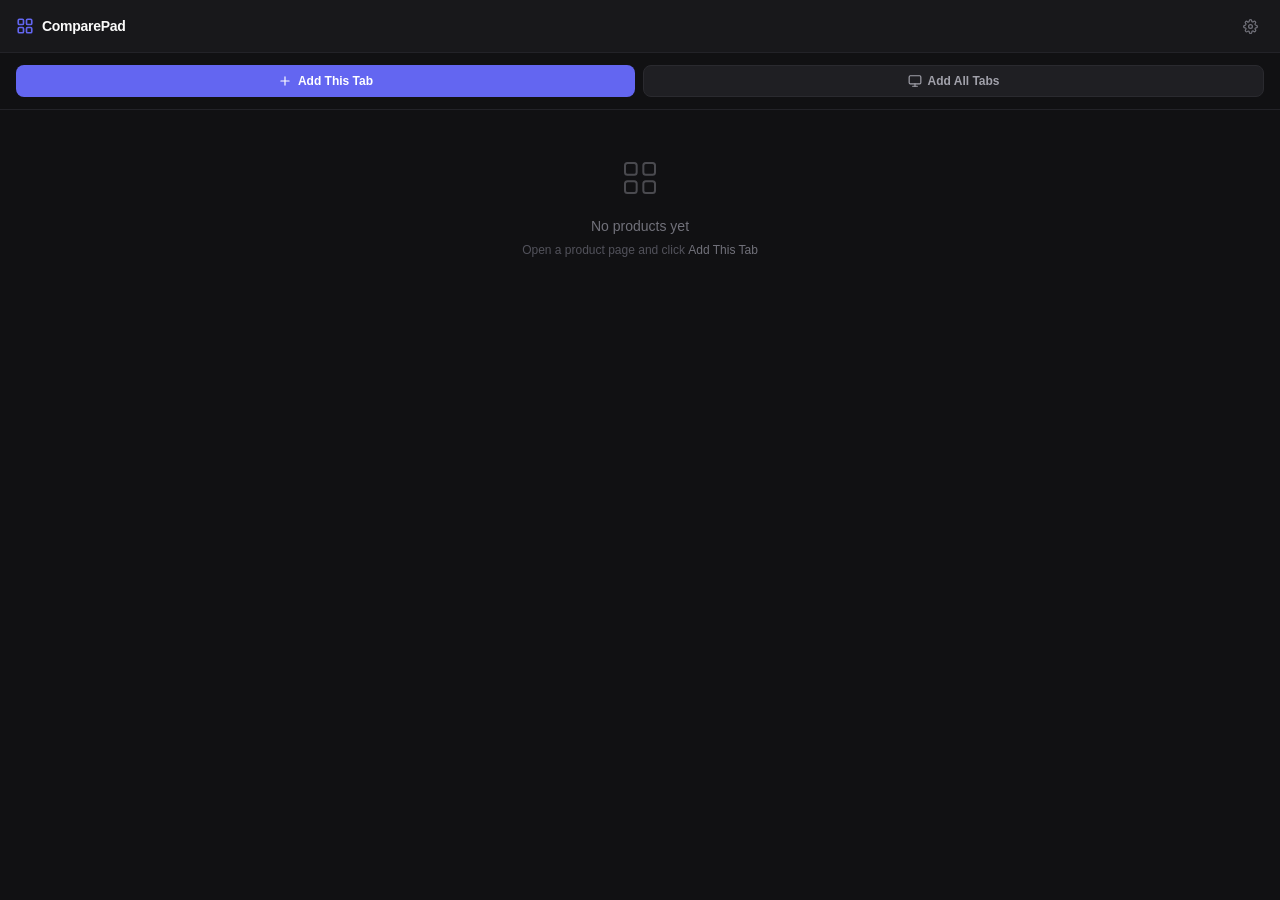
<file: sidebar/sidebar.html>
<!DOCTYPE html>
<html lang="en">
<head>
  <meta charset="UTF-8">
  <meta name="viewport" content="width=device-width, initial-scale=1.0">
  <title>ComparePad</title>
  <link rel="stylesheet" href="sidebar.css">
</head>
<body>

  <!-- ── Header ── -->
  <header>
    <div class="logo">
      <svg width="18" height="18" viewBox="0 0 24 24" fill="none" stroke="currentColor" stroke-width="2.2" stroke-linecap="round" stroke-linejoin="round">
        <rect x="3" y="3" width="7" height="7" rx="1.5"/>
        <rect x="14" y="3" width="7" height="7" rx="1.5"/>
        <rect x="3" y="14" width="7" height="7" rx="1.5"/>
        <rect x="14" y="14" width="7" height="7" rx="1.5"/>
      </svg>
      <span>ComparePad</span>
    </div>
    <button id="settings-btn" class="icon-btn" title="Settings">
      <svg width="15" height="15" viewBox="0 0 24 24" fill="none" stroke="currentColor" stroke-width="2" stroke-linecap="round" stroke-linejoin="round">
        <circle cx="12" cy="12" r="3"/>
        <path d="M19.4 15a1.65 1.65 0 00.33 1.82l.06.06a2 2 0 01-2.83 2.83l-.06-.06a1.65 1.65 0 00-1.82-.33 1.65 1.65 0 00-1 1.51V21a2 2 0 01-4 0v-.09A1.65 1.65 0 009 19.4a1.65 1.65 0 00-1.82.33l-.06.06a2 2 0 01-2.83-2.83l.06-.06A1.65 1.65 0 004.68 15a1.65 1.65 0 00-1.51-1H3a2 2 0 010-4h.09A1.65 1.65 0 004.6 9a1.65 1.65 0 00-.33-1.82l-.06-.06a2 2 0 012.83-2.83l.06.06A1.65 1.65 0 009 4.68a1.65 1.65 0 001-1.51V3a2 2 0 014 0v.09a1.65 1.65 0 001 1.51 1.65 1.65 0 001.82-.33l.06-.06a2 2 0 012.83 2.83l-.06.06A1.65 1.65 0 0019.4 9a1.65 1.65 0 001.51 1H21a2 2 0 010 4h-.09a1.65 1.65 0 00-1.51 1z"/>
      </svg>
    </button>
  </header>

  <!-- ── Add Product Actions ── -->
  <div class="actions-bar">
    <button id="add-tab-btn" class="action-btn">
      <svg width="14" height="14" viewBox="0 0 24 24" fill="none" stroke="currentColor" stroke-width="2" stroke-linecap="round" stroke-linejoin="round">
        <line x1="12" y1="5" x2="12" y2="19"/>
        <line x1="5" y1="12" x2="19" y2="12"/>
      </svg>
      Add This Tab
    </button>
    <button id="add-window-btn" class="action-btn action-btn--secondary">
      <svg width="14" height="14" viewBox="0 0 24 24" fill="none" stroke="currentColor" stroke-width="2" stroke-linecap="round" stroke-linejoin="round">
        <rect x="2" y="3" width="20" height="14" rx="2"/>
        <line x1="8" y1="21" x2="16" y2="21"/>
        <line x1="12" y1="17" x2="12" y2="21"/>
      </svg>
      Add All Tabs
    </button>
  </div>

  <!-- ── Product Cards ── -->
  <div id="products-list"></div>

  <!-- ── Empty State ── -->
  <div id="empty-state">
    <div class="empty-icon">
      <svg width="40" height="40" viewBox="0 0 24 24" fill="none" stroke="currentColor" stroke-width="1.2" stroke-linecap="round" stroke-linejoin="round" opacity="0.4">
        <rect x="3" y="3" width="7" height="7" rx="1.5"/>
        <rect x="14" y="3" width="7" height="7" rx="1.5"/>
        <rect x="3" y="14" width="7" height="7" rx="1.5"/>
        <rect x="14" y="14" width="7" height="7" rx="1.5"/>
      </svg>
    </div>
    <p class="empty-title">No products yet</p>
    <p class="empty-sub">Open a product page and click <strong>Add This Tab</strong></p>
  </div>

  <!-- ── Compare Button ── -->
  <div id="compare-section" class="hidden">
    <button id="compare-btn">
      <svg width="15" height="15" viewBox="0 0 24 24" fill="none" stroke="currentColor" stroke-width="2" stroke-linecap="round" stroke-linejoin="round">
        <polygon points="13 2 3 14 12 14 11 22 21 10 12 10 13 2"/>
      </svg>
      Compare with AI
    </button>
  </div>

  <!-- ── Loading ── -->
  <div id="loading" class="hidden">
    <div class="loader">
      <div class="loader-dot"></div>
      <div class="loader-dot"></div>
      <div class="loader-dot"></div>
    </div>
    <span class="loader-text">Analyzing products...</span>
  </div>

  <!-- ── Results ── -->
  <div id="results-container" class="hidden">
    <div class="results-header">
      <span>Comparison</span>
      <button id="results-clear" class="icon-btn" title="Clear results">
        <svg width="14" height="14" viewBox="0 0 24 24" fill="none" stroke="currentColor" stroke-width="2" stroke-linecap="round" stroke-linejoin="round">
          <line x1="18" y1="6" x2="6" y2="18"/>
          <line x1="6" y1="6" x2="18" y2="18"/>
        </svg>
      </button>
    </div>
    <div id="results-body"></div>
  </div>

  <!-- ── Chat ── -->
  <div id="chat-section" class="hidden">
    <div class="chat-divider">
      <span>Follow-up Chat</span>
    </div>
    <div id="chat-messages"></div>
  </div>

  <!-- ── Chat Input (sticky bottom) ── -->
  <div id="chat-input-bar" class="hidden">
    <input type="text" id="chat-input" placeholder="Ask a follow-up question..." autocomplete="off">
    <button id="chat-send" title="Send">
      <svg width="16" height="16" viewBox="0 0 24 24" fill="none" stroke="currentColor" stroke-width="2.5" stroke-linecap="round" stroke-linejoin="round">
        <line x1="12" y1="19" x2="12" y2="5"/>
        <polyline points="5 12 12 5 19 12"/>
      </svg>
    </button>
  </div>

  <!-- ── Settings Modal ── -->
  <div id="settings-overlay" class="modal-overlay hidden">
    <div class="modal">
      <div class="modal-header">
        <h2>Settings</h2>
        <button id="settings-close" class="icon-btn" title="Close">
          <svg width="16" height="16" viewBox="0 0 24 24" fill="none" stroke="currentColor" stroke-width="2" stroke-linecap="round" stroke-linejoin="round">
            <line x1="18" y1="6" x2="6" y2="18"/>
            <line x1="6" y1="6" x2="18" y2="18"/>
          </svg>
        </button>
      </div>
      <div class="modal-body">
        <label class="field">
          <span class="field-label">Gemini API Key</span>
          <input type="password" id="api-key-input" placeholder="AIza..." autocomplete="off" spellcheck="false">
        </label>
        <p class="field-hint">Leave blank to use our default server (usage limits apply), or enter your own <a href="https://aistudio.google.com/apikey" target="_blank" rel="noopener">Gemini API key</a> for unlimited free queries.</p>
      </div>
      <div class="modal-footer">
        <button id="save-key-btn" class="btn-primary">Save Key</button>
        <div id="key-status" class="hidden"></div>
      </div>
    </div>
  </div>

  <!-- ── Error Toast ── -->
  <div id="toast" class="hidden"></div>

  <script src="marked.min.js"></script>
  <script src="sidebar.js"></script>
</body>
</html>
</file>
<file: sidebar/sidebar.css>
*,
*::before,
*::after {
  margin: 0;
  padding: 0;
  box-sizing: border-box;
}

:root {
  --bg-0: #111113;
  --bg-1: #18181b;
  --bg-2: #1f1f23;
  --bg-3: #27272b;
  --bg-hover: #2e2e33;
  --border: #2a2a2f;
  --border-subtle: #232328;
  --text-0: #fafafa;
  --text-1: #a1a1aa;
  --text-2: #71717a;
  --text-3: #52525b;
  --accent: #6366f1;
  --accent-hover: #818cf8;
  --accent-dim: rgba(99, 102, 241, 0.12);
  --green: #22c55e;
  --green-dim: rgba(34, 197, 94, 0.12);
  --red: #ef4444;
  --red-dim: rgba(239, 68, 68, 0.1);
  --radius: 8px;
  --radius-lg: 12px;
  --ease: cubic-bezier(0.4, 0, 0.2, 1);
}

body {
  font-family: -apple-system, BlinkMacSystemFont, "Segoe UI", "Inter", Roboto, Helvetica, Arial, sans-serif;
  background: var(--bg-0);
  color: var(--text-1);
  font-size: 13px;
  line-height: 1.5;
  min-height: 100vh;
  overflow-y: auto !important;
  overflow-x: hidden;
}

/* ── Header ── */

header {
  display: flex;
  align-items: center;
  justify-content: space-between;
  padding: 12px 16px;
  background: var(--bg-1);
  border-bottom: 1px solid var(--border-subtle);
  position: sticky;
  top: 0;
  z-index: 50;
}

.logo {
  display: flex;
  align-items: center;
  gap: 8px;
}

.logo svg {
  color: var(--accent);
}

.logo span {
  font-size: 14px;
  font-weight: 600;
  color: var(--text-0);
  letter-spacing: -0.02em;
}

.icon-btn {
  display: flex;
  align-items: center;
  justify-content: center;
  width: 28px;
  height: 28px;
  border: none;
  border-radius: 6px;
  background: transparent;
  color: var(--text-2);
  cursor: pointer;
  transition: background 150ms var(--ease), color 150ms var(--ease);
}

.icon-btn:hover {
  background: var(--bg-3);
  color: var(--text-0);
}

/* ── Actions Bar ── */

.actions-bar {
  display: flex;
  gap: 8px;
  padding: 12px 16px;
  border-bottom: 1px solid var(--border-subtle);
}

.action-btn {
  flex: 1;
  display: flex;
  align-items: center;
  justify-content: center;
  gap: 6px;
  padding: 8px 12px;
  background: var(--accent);
  color: #fff;
  border: none;
  border-radius: var(--radius);
  font-size: 12px;
  font-weight: 550;
  font-family: inherit;
  cursor: pointer;
  transition: opacity 150ms var(--ease), transform 80ms var(--ease);
}

.action-btn:hover {
  opacity: 0.88;
}

.action-btn:active {
  transform: scale(0.97);
}

.action-btn--secondary {
  background: var(--bg-2);
  color: var(--text-1);
  border: 1px solid var(--border);
}

.action-btn--secondary:hover {
  background: var(--bg-3);
  color: var(--text-0);
  opacity: 1;
}

.action-btn:disabled {
  opacity: 0.4;
  cursor: not-allowed;
  transform: none;
}

/* ── Product Cards ── */

#products-list {
  display: flex;
  flex-direction: column;
  gap: 1px;
  background: var(--border-subtle);
}

.product-card {
  display: flex;
  align-items: center;
  gap: 10px;
  padding: 10px 16px;
  background: var(--bg-1);
  transition: background 120ms var(--ease);
  animation: fadeIn 200ms var(--ease);
}

@keyframes fadeIn {
  from { opacity: 0; transform: translateY(-4px); }
  to { opacity: 1; transform: translateY(0); }
}

.product-card:hover {
  background: var(--bg-2);
}

.product-card__icon {
  width: 36px;
  height: 36px;
  border-radius: 8px;
  background: var(--bg-3);
  flex-shrink: 0;
  overflow: hidden;
  display: flex;
  align-items: center;
  justify-content: center;
}

.product-card__icon img {
  width: 100%;
  height: 100%;
  object-fit: cover;
}

.product-card__icon svg {
  color: var(--text-3);
}

.product-card__info {
  flex: 1;
  min-width: 0;
}

.product-card__name {
  font-size: 13px;
  font-weight: 500;
  color: var(--text-0);
  white-space: nowrap;
  overflow: hidden;
  text-overflow: ellipsis;
  line-height: 1.3;
}

.product-card__price {
  font-size: 12px;
  font-weight: 600;
  color: var(--green);
  line-height: 1.3;
}

.product-card__remove {
  display: flex;
  align-items: center;
  justify-content: center;
  width: 24px;
  height: 24px;
  border: none;
  border-radius: 6px;
  background: transparent;
  color: var(--text-3);
  cursor: pointer;
  flex-shrink: 0;
  transition: background 120ms var(--ease), color 120ms var(--ease);
  opacity: 0;
}

.product-card:hover .product-card__remove {
  opacity: 1;
}

.product-card__remove:hover {
  background: var(--red-dim);
  color: var(--red);
}

/* ── Empty State ── */

#empty-state {
  display: flex;
  flex-direction: column;
  align-items: center;
  justify-content: center;
  padding: 48px 24px;
  text-align: center;
}

#empty-state.hidden {
  display: none;
}

.empty-icon {
  margin-bottom: 12px;
}

.empty-title {
  font-size: 14px;
  font-weight: 500;
  color: var(--text-2);
  margin-bottom: 4px;
}

.empty-sub {
  font-size: 12px;
  color: var(--text-3);
  line-height: 1.5;
}

.empty-sub strong {
  color: var(--text-2);
  font-weight: 500;
}

/* ── Compare Section ── */

#compare-section {
  padding: 12px 16px;
  border-top: 1px solid var(--border-subtle);
}

#compare-btn {
  display: flex;
  align-items: center;
  justify-content: center;
  gap: 8px;
  width: 100%;
  padding: 10px;
  background: var(--accent);
  color: #fff;
  border: none;
  border-radius: var(--radius);
  font-size: 13px;
  font-weight: 600;
  font-family: inherit;
  cursor: pointer;
  transition: opacity 150ms var(--ease), transform 80ms var(--ease);
}

#compare-btn:hover {
  opacity: 0.88;
}

#compare-btn:active {
  transform: scale(0.98);
}

#compare-btn:disabled {
  opacity: 0.4;
  cursor: not-allowed;
  transform: none;
}

/* ── Loading ── */

#loading {
  display: flex;
  flex-direction: column;
  align-items: center;
  gap: 14px;
  padding: 32px 16px;
}

.loader {
  display: flex;
  gap: 6px;
}

.loader-dot {
  width: 8px;
  height: 8px;
  border-radius: 50%;
  background: var(--accent);
  animation: pulse 1.4s infinite ease-in-out;
}

.loader-dot:nth-child(2) { animation-delay: 0.2s; }
.loader-dot:nth-child(3) { animation-delay: 0.4s; }

@keyframes pulse {
  0%, 80%, 100% { transform: scale(0.5); opacity: 0.3; }
  40% { transform: scale(1); opacity: 1; }
}

.loader-text {
  font-size: 12px;
  color: var(--text-2);
}

/* ── Results ── */

#results-container {
  display: block;
  height: auto;
  min-height: min-content;
  max-height: none;
  overflow: visible;
}

.results-header {
  display: flex;
  align-items: center;
  justify-content: space-between;
  padding: 10px 16px;
  border-top: 1px solid var(--border-subtle);
  border-bottom: 1px solid var(--border-subtle);
  background: var(--bg-1);
}

.results-header span {
  font-size: 11px;
  font-weight: 600;
  text-transform: uppercase;
  letter-spacing: 0.06em;
  color: var(--text-2);
}

#results-body {
  padding: 16px;
  overflow: visible;
  height: auto;
  min-height: min-content;
  max-height: none;
  font-size: 13px;
  line-height: 1.7;
  color: var(--text-1);
  word-wrap: break-word;
  overflow-wrap: break-word;
}

/* ── Markdown rendered content ── */

#results-body * {
  white-space: normal;
  overflow-wrap: break-word;
}

#results-body h1,
#results-body h2,
#results-body h3 {
  color: var(--text-0);
  margin: 16px 0 8px;
  line-height: 1.3;
}

#results-body h1:first-child,
#results-body h2:first-child,
#results-body h3:first-child {
  margin-top: 0;
}

#results-body h1 { font-size: 15px; }
#results-body h2 { font-size: 14px; }
#results-body h3 { font-size: 13px; }

#results-body p {
  margin: 8px 0;
}

#results-body p:first-child {
  margin-top: 0;
}

#results-body strong,
#results-body b {
  color: var(--text-0);
  font-weight: 600;
}

#results-body em {
  font-style: italic;
  color: var(--text-1);
}

#results-body table {
  width: 100%;
  border-collapse: collapse;
  margin: 12px 0;
  font-size: 12px;
}

#results-body th {
  text-align: left;
  padding: 8px 10px;
  background: var(--bg-3);
  border: 1px solid var(--border);
  font-weight: 600;
  font-size: 11px;
  color: var(--text-0);
  letter-spacing: 0.02em;
}

#results-body td {
  padding: 7px 10px;
  border: 1px solid var(--border);
  color: var(--text-1);
}

#results-body tr:nth-child(even) td {
  background: var(--bg-2);
}

#results-body ul,
#results-body ol {
  padding-left: 20px;
  margin: 8px 0;
}

#results-body li {
  margin-bottom: 4px;
}

#results-body code {
  background: var(--bg-3);
  padding: 2px 5px;
  border-radius: 4px;
  font-size: 12px;
  font-family: "SF Mono", "Fira Code", monospace;
}

#results-body pre {
  background: var(--bg-3);
  padding: 12px;
  border-radius: var(--radius);
  overflow-x: auto;
  margin: 10px 0;
}

#results-body pre code {
  background: none;
  padding: 0;
}

#results-body hr {
  border: none;
  border-top: 1px solid var(--border);
  margin: 16px 0;
}

#results-body a {
  color: var(--accent-hover);
  text-decoration: none;
}

#results-body a:hover {
  text-decoration: underline;
}

.results-error {
  padding: 16px;
  color: var(--red);
  font-size: 13px;
  line-height: 1.6;
  white-space: pre-wrap;
}

.results-model {
  margin-top: 14px;
  padding: 6px 10px;
  background: var(--bg-2);
  border-radius: 6px;
  font-size: 11px;
  color: var(--text-3);
}

.results-model strong {
  color: var(--text-2);
  font-weight: 600;
}

/* ── Google Shopping link buttons ── */

#results-body a[href*="google.com/search?tbm=shop"],
.chat-bubble--ai a[href*="google.com/search?tbm=shop"] {
  display: inline-block;
  padding: 7px 16px;
  margin: 4px 4px 4px 0;
  background: var(--accent-dim);
  border: 1px solid var(--accent);
  border-radius: 20px;
  color: var(--accent-hover);
  font-size: 12px;
  font-weight: 500;
  text-decoration: none;
  transition: background 150ms var(--ease), color 150ms var(--ease);
}

#results-body a[href*="google.com/search?tbm=shop"]:hover,
.chat-bubble--ai a[href*="google.com/search?tbm=shop"]:hover {
  background: var(--accent);
  color: #fff;
  text-decoration: none;
}

/* ── Modal ── */

.modal-overlay {
  position: fixed;
  inset: 0;
  background: rgba(0, 0, 0, 0.65);
  display: flex;
  align-items: center;
  justify-content: center;
  z-index: 200;
  animation: fadeOverlay 150ms var(--ease);
}

@keyframes fadeOverlay {
  from { opacity: 0; }
  to { opacity: 1; }
}

.modal {
  background: var(--bg-1);
  border: 1px solid var(--border);
  border-radius: var(--radius-lg);
  width: calc(100% - 32px);
  max-width: 340px;
  animation: scaleIn 200ms var(--ease);
}

@keyframes scaleIn {
  from { opacity: 0; transform: scale(0.95); }
  to { opacity: 1; transform: scale(1); }
}

.modal-header {
  display: flex;
  align-items: center;
  justify-content: space-between;
  padding: 16px 16px 12px;
}

.modal-header h2 {
  font-size: 15px;
  font-weight: 600;
  color: var(--text-0);
}

.modal-body {
  padding: 0 16px;
}

.field {
  display: flex;
  flex-direction: column;
  gap: 6px;
}

.field-label {
  font-size: 12px;
  font-weight: 500;
  color: var(--text-2);
}

.field input {
  width: 100%;
  padding: 9px 12px;
  background: var(--bg-0);
  border: 1px solid var(--border);
  border-radius: var(--radius);
  color: var(--text-0);
  font-size: 13px;
  font-family: inherit;
  outline: none;
  transition: border-color 150ms var(--ease);
}

.field input:focus {
  border-color: var(--accent);
}

.field input::placeholder {
  color: var(--text-3);
}

.field-hint {
  margin-top: 8px;
  font-size: 11px;
  color: var(--text-3);
  line-height: 1.5;
}

.field-hint a {
  color: var(--accent-hover);
  text-decoration: none;
}

.field-hint a:hover {
  text-decoration: underline;
}

.modal-footer {
  padding: 16px;
}

.btn-primary {
  display: block;
  width: 100%;
  padding: 9px;
  background: var(--accent);
  color: #fff;
  border: none;
  border-radius: var(--radius);
  font-size: 13px;
  font-weight: 600;
  font-family: inherit;
  cursor: pointer;
  transition: opacity 150ms var(--ease);
}

.btn-primary:hover {
  opacity: 0.88;
}

#key-status {
  margin-top: 8px;
  padding: 7px 10px;
  border-radius: 6px;
  font-size: 12px;
  text-align: center;
}

#key-status.success {
  background: var(--green-dim);
  color: var(--green);
}

#key-status.error {
  background: var(--red-dim);
  color: var(--red);
}

/* ── Chat Section ── */

.chat-divider {
  display: flex;
  align-items: center;
  gap: 10px;
  padding: 12px 16px 4px;
}

.chat-divider::before,
.chat-divider::after {
  content: "";
  flex: 1;
  height: 1px;
  background: var(--border);
}

.chat-divider span {
  font-size: 10px;
  font-weight: 600;
  text-transform: uppercase;
  letter-spacing: 0.08em;
  color: var(--text-3);
  white-space: nowrap;
}

#chat-messages {
  display: flex;
  flex-direction: column;
  gap: 8px;
  padding: 12px 16px 16px;
}

/* ── Chat Bubbles ── */

.chat-bubble {
  max-width: 88%;
  padding: 10px 14px;
  border-radius: 14px;
  font-size: 13px;
  line-height: 1.6;
  animation: fadeIn 200ms var(--ease);
  word-wrap: break-word;
  overflow-wrap: break-word;
}

.chat-bubble--user {
  align-self: flex-end;
  background: var(--accent);
  color: #fff;
  border-bottom-right-radius: 4px;
}

.chat-bubble--ai {
  align-self: flex-start;
  background: var(--bg-2);
  color: var(--text-1);
  border: 1px solid var(--border);
  border-bottom-left-radius: 4px;
}

/* Markdown inside AI chat bubbles */
.chat-bubble--ai p { margin: 6px 0; }
.chat-bubble--ai p:first-child { margin-top: 0; }
.chat-bubble--ai p:last-child { margin-bottom: 0; }
.chat-bubble--ai strong,
.chat-bubble--ai b { color: var(--text-0); font-weight: 600; }
.chat-bubble--ai em { font-style: italic; }
.chat-bubble--ai code {
  background: var(--bg-3);
  padding: 1px 4px;
  border-radius: 3px;
  font-size: 12px;
}
.chat-bubble--ai ul,
.chat-bubble--ai ol {
  padding-left: 18px;
  margin: 6px 0;
}
.chat-bubble--ai li { margin-bottom: 2px; }
.chat-bubble--ai table {
  width: 100%;
  border-collapse: collapse;
  margin: 8px 0;
  font-size: 12px;
}
.chat-bubble--ai th,
.chat-bubble--ai td {
  padding: 5px 8px;
  border: 1px solid var(--border);
  text-align: left;
}
.chat-bubble--ai th {
  background: var(--bg-3);
  font-weight: 600;
  font-size: 11px;
  color: var(--text-0);
}
.chat-bubble--ai a {
  color: var(--accent-hover);
  text-decoration: none;
}
.chat-bubble--ai a:hover { text-decoration: underline; }

/* ── Thinking Indicator ── */

.chat-thinking {
  align-self: flex-start;
  display: flex;
  align-items: center;
  gap: 6px;
  padding: 10px 16px;
  background: var(--bg-2);
  border: 1px solid var(--border);
  border-radius: 14px;
  border-bottom-left-radius: 4px;
  animation: fadeIn 150ms var(--ease);
}

.thinking-dots {
  display: flex;
  gap: 4px;
}

.thinking-dots span {
  width: 6px;
  height: 6px;
  border-radius: 50%;
  background: var(--text-3);
  animation: thinkBounce 1.2s infinite;
}

.thinking-dots span:nth-child(2) { animation-delay: 0.15s; }
.thinking-dots span:nth-child(3) { animation-delay: 0.3s; }

@keyframes thinkBounce {
  0%, 60%, 100% { transform: translateY(0); opacity: 0.4; }
  30% { transform: translateY(-5px); opacity: 1; }
}

.thinking-label {
  font-size: 12px;
  color: var(--text-3);
}

/* ── Chat Input Bar ── */

#chat-input-bar {
  display: flex;
  gap: 8px;
  padding: 10px 16px;
  background: var(--bg-1);
  border-top: 1px solid var(--border-subtle);
  position: sticky;
  bottom: 0;
  z-index: 40;
}

#chat-input {
  flex: 1;
  padding: 9px 14px;
  background: var(--bg-0);
  border: 1px solid var(--border);
  border-radius: 20px;
  color: var(--text-0);
  font-size: 13px;
  font-family: inherit;
  outline: none;
  transition: border-color 150ms var(--ease);
}

#chat-input:focus {
  border-color: var(--accent);
}

#chat-input::placeholder {
  color: var(--text-3);
}

#chat-send {
  display: flex;
  align-items: center;
  justify-content: center;
  width: 36px;
  height: 36px;
  border: none;
  border-radius: 50%;
  background: var(--accent);
  color: #fff;
  cursor: pointer;
  flex-shrink: 0;
  transition: background 150ms var(--ease), transform 80ms var(--ease);
}

#chat-send:hover {
  background: var(--accent-hover);
}

#chat-send:active {
  transform: scale(0.93);
}

#chat-send:disabled {
  opacity: 0.4;
  cursor: not-allowed;
  transform: none;
}

/* ── Toast ── */

#toast {
  position: fixed;
  bottom: 16px;
  left: 16px;
  right: 16px;
  padding: 10px 14px;
  background: var(--bg-3);
  border: 1px solid var(--border);
  border-radius: var(--radius);
  font-size: 12px;
  color: var(--text-1);
  text-align: center;
  z-index: 300;
  animation: slideUp 200ms var(--ease);
}

#toast.toast-error {
  border-color: var(--red);
  color: var(--red);
}

#toast.toast-success {
  border-color: var(--green);
  color: var(--green);
}

@keyframes slideUp {
  from { opacity: 0; transform: translateY(8px); }
  to { opacity: 1; transform: translateY(0); }
}

/* ── Scrollbars ── */

#results-body::-webkit-scrollbar {
  width: 4px;
}

#results-body::-webkit-scrollbar-track {
  background: transparent;
}

#results-body::-webkit-scrollbar-thumb {
  background: var(--bg-3);
  border-radius: 2px;
}

/* ── Utility ── */

.hidden {
  display: none !important;
}
</file>
